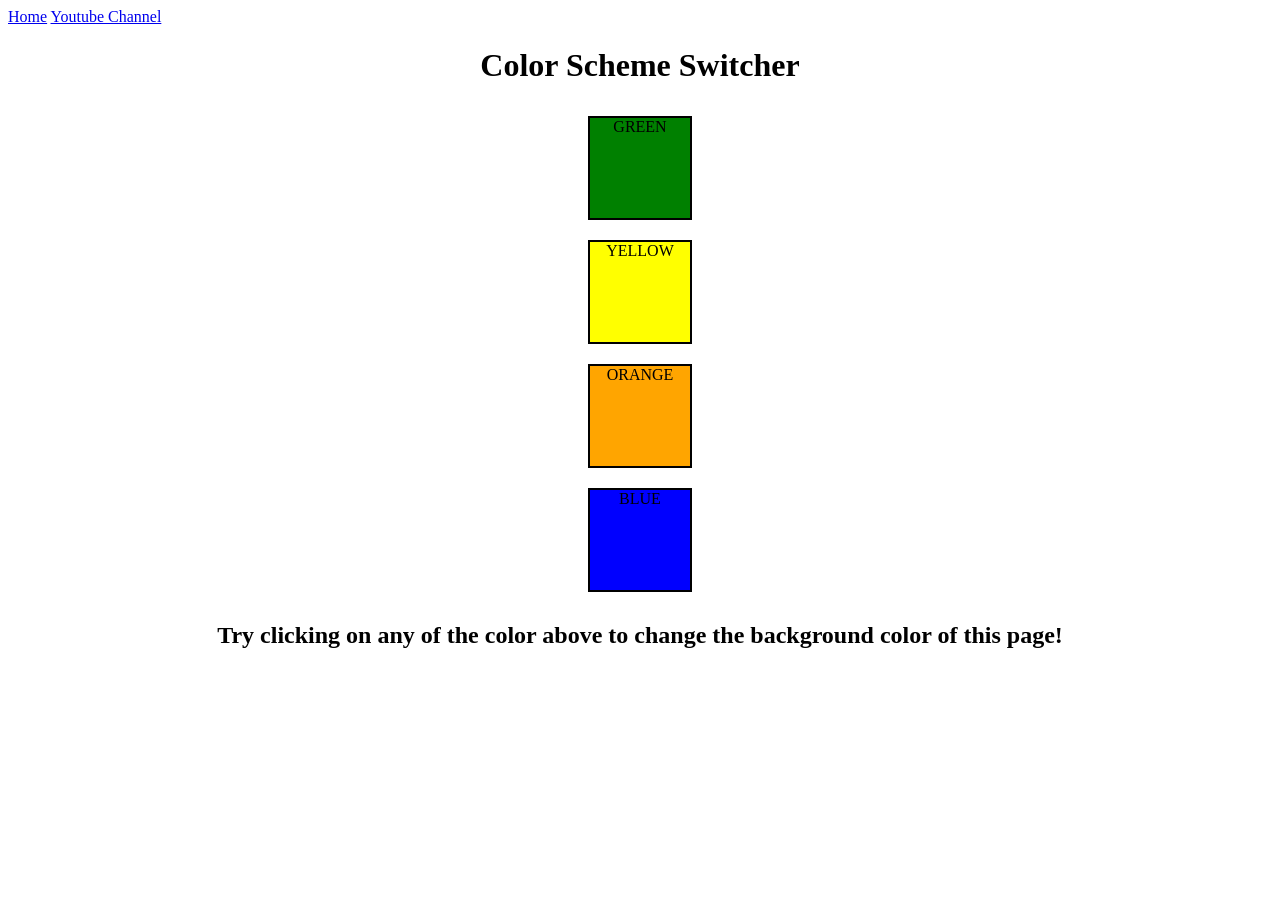
<file: 01_color_changer/index.html>
<!DOCTYPE html>
<html lang="en">
<head>
    <meta charset="UTF-8">
    <meta name="viewport" content="width=device-width, initial-scale=1.0">
    <title>PROJECT: COLOR CHANGER</title>
    <style>
    .button {
        height: 100px;
        width: 100px;
        border: 2px solid black;
        display: inline-block;
        margin: 10px;
        cursor: pointer;
        text-align: center;
        
    }

    #green {
        background-color: green;
        
    }

    #yellow {
        background-color: yellow;
    }

    #orange {
        background-color: orange;
    }

    #blue {
        background-color: blue;
    }
    .canvas
        {
    display: flex;
    flex-direction: column;
    align-items: center;
    justify-content: center;
    }
    
</style>
</head>
<body>
    
    <nav >
        <a href="/" aria-current="page">Home</a>
        <a target="_blank"  href="https://www.youtube.com/@chaiaurcode">Youtube Channel</a>
    </nav>
    <div class="canvas" >
        <h1>Color Scheme Switcher</h1>

        <span class="button" id="green" >GREEN</span>
        <span class="button" id="yellow">YELLOW</span>
        <span class="button" id="orange">ORANGE</span>
        <span class="button" id="blue">BLUE</span>

        <h2>Try clicking on any of the color above
            <span>to change the background color of this page!</span>
        </h2>


    </div>
<script src="chaiaurcode.js"></script>
</body>
</html>
</file>
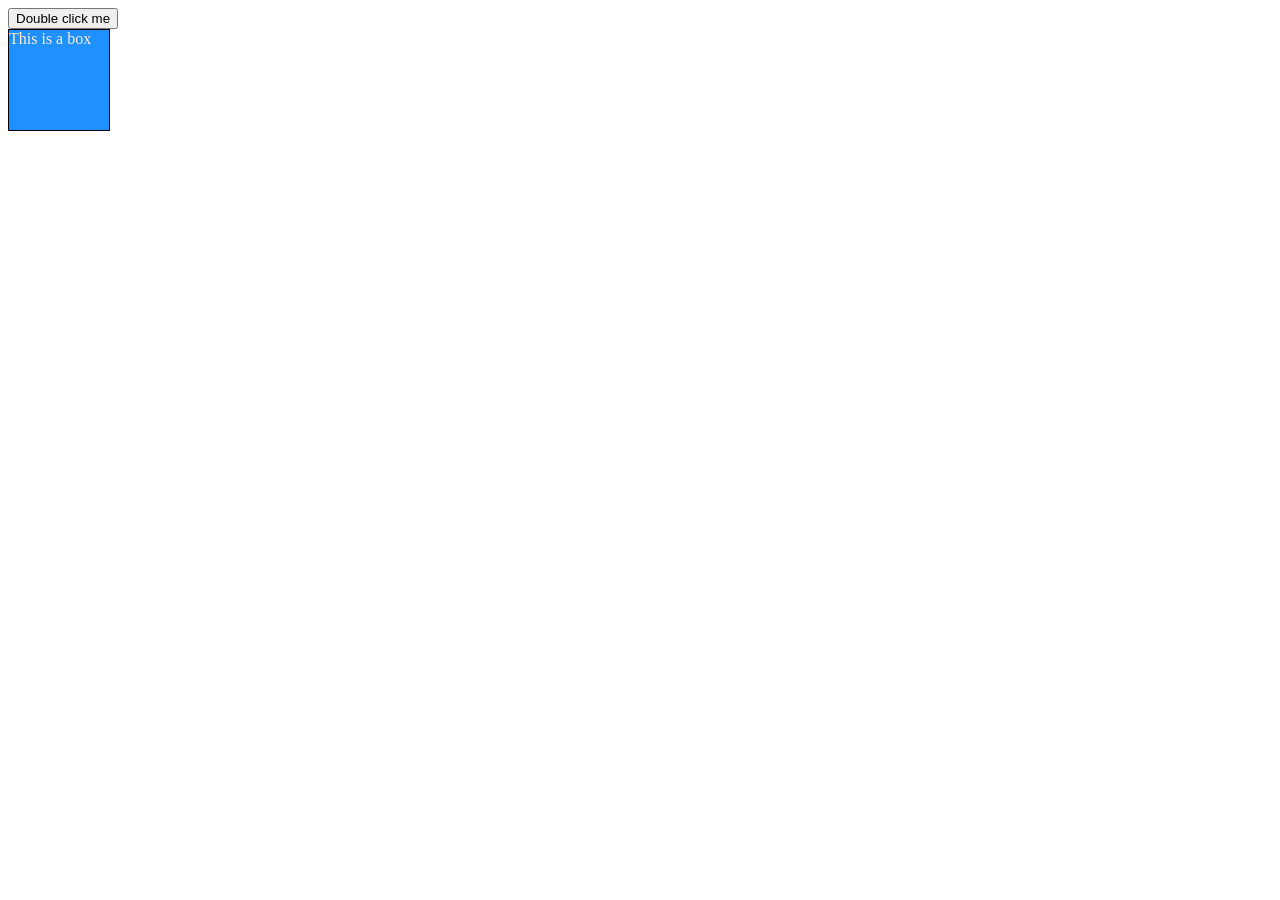
<file: 06_events/index.html>
<!DOCTYPE html>
<html lang="en">
<head>
    <meta charset="UTF-8">
    <meta name="viewport" content="width=device-width, initial-scale=1.0">
    <title>Events in JS</title>
    <link rel="stylesheet" href="style.css">
</head>
<body>
    <button id="btn1"; alert('hello hello')">Double click me</button>
    <div>This is a box</div>
</body>
<script src="01_eventsbasics.js"></script>
</html>
</file>
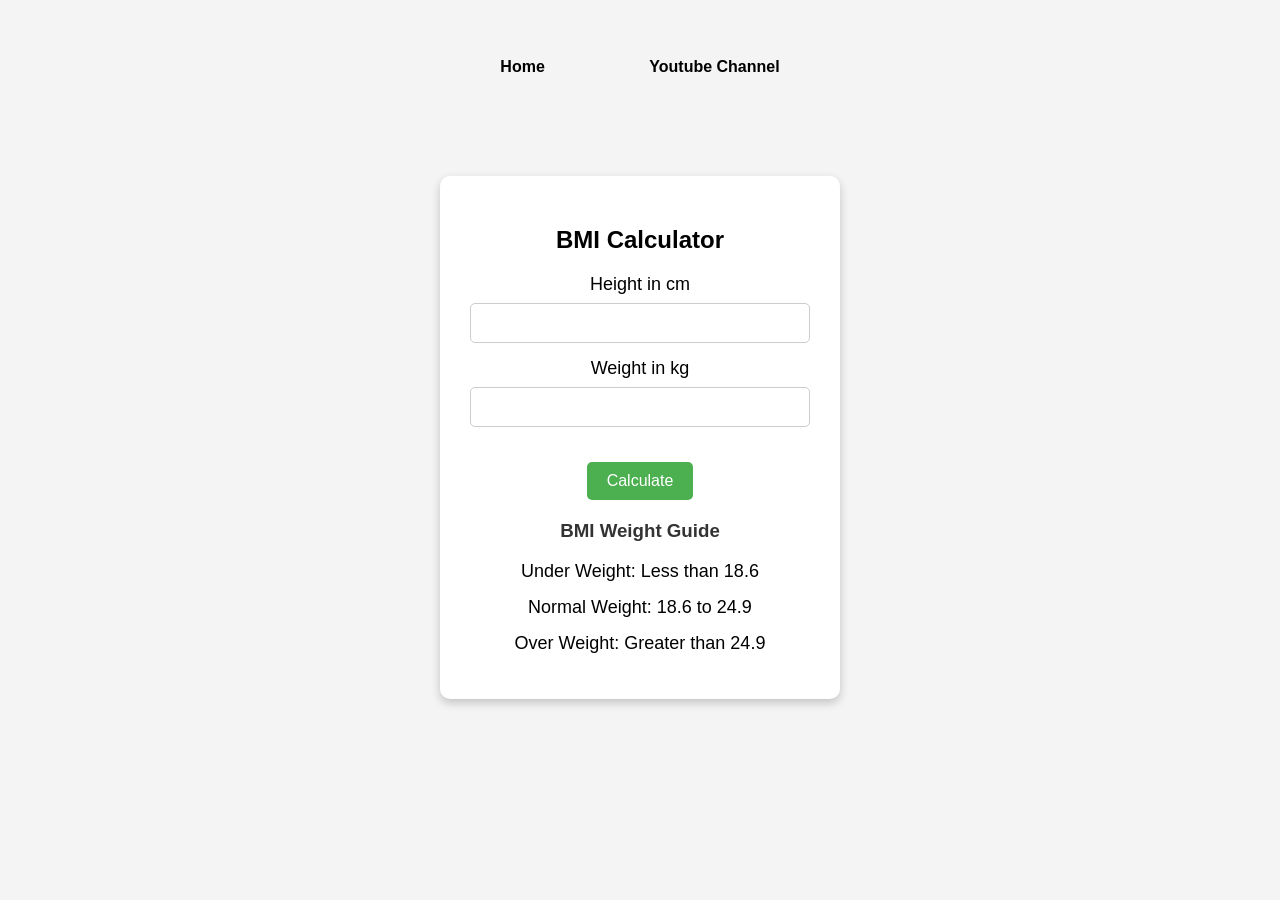
<file: BMI_CALCULATOR/index.html>
<!DOCTYPE html>
<html lang="en">
<head>
    <meta charset="UTF-8">
    <meta name="viewport" content="width=device-width, initial-scale=1.0">
    <title>Document</title>
    <link rel="stylesheet" href="style.css">
</head>
<body>
 

    <nav>
        
    <a href="/" aria-current="page">Home</a>
    <a target="_blank" href="https://www.youtube.com/@chaiaurcode">Youtube Channel</a>

        <div class="container">
            <h1>BMI Calculator</h1>
            <form>
                <p><label>Height in cm</label><input type="text" id="height"></p>
                <p><label>Weight in kg</label><input type="text" id="weight"></p>
                <button>Calculate</button>
                <div id="results"></div>
                <div id="weight_guide"></div>
                <h3>BMI Weight Guide</h3>
                <p>Under Weight: Less than 18.6</p>
                <p>Normal Weight: 18.6 to 24.9</p>
                <p>Over Weight: Greater than 24.9</p>
            </form>    

        </div>
    </nav>
    
</body>
<script src="chaiaurcodee.js"></script>
</html>
</file>
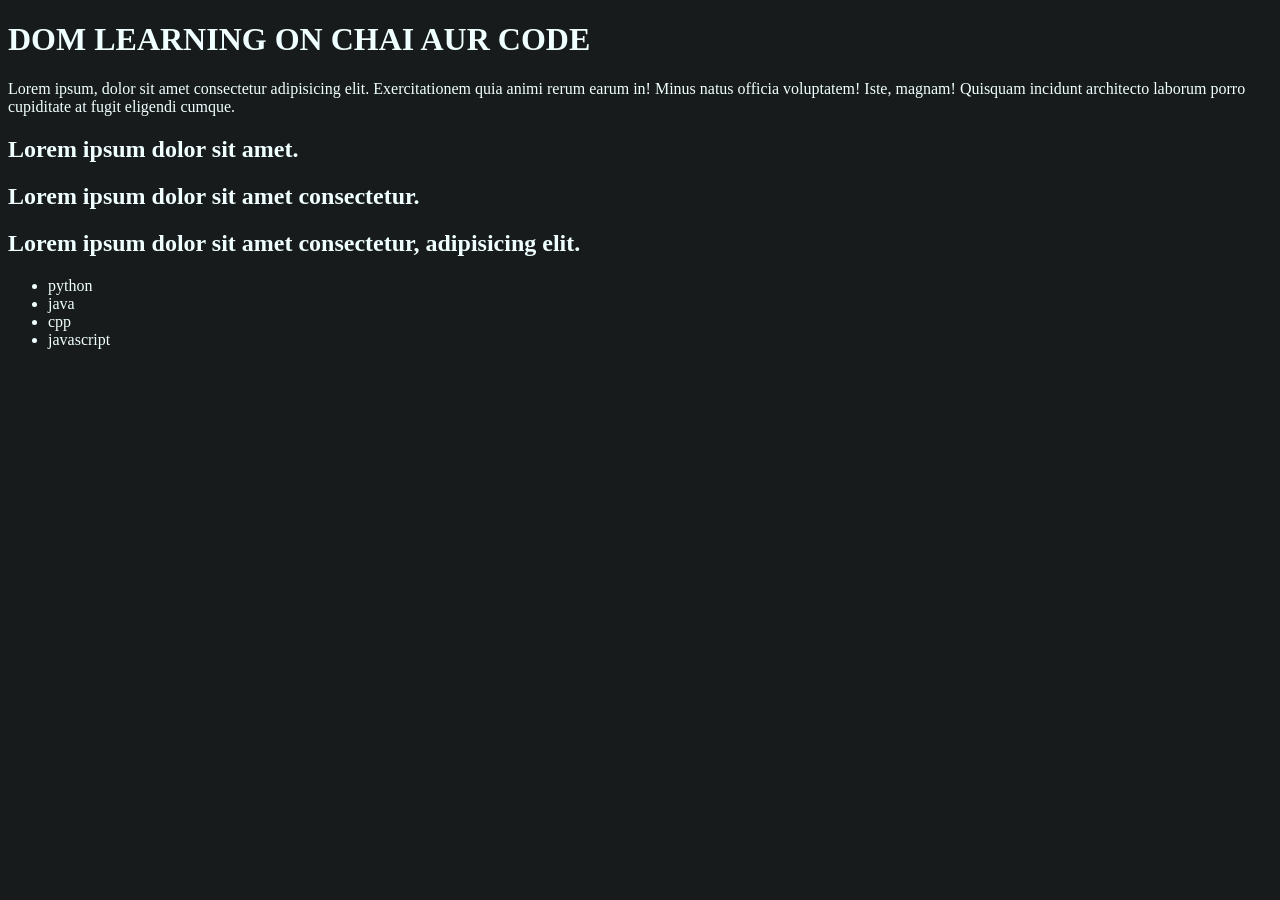
<file: 07_DOM/one.html>
<!DOCTYPE html>
<html lang="en">
<head>
    <meta charset="UTF-8">
    <title>DOM LEARNING</title>
    <style>
        .bg-black{
            background-color: rgb(24, 27, 27);
            color: azure;
        }
    </style>
</head>
<body class = "bg-black">
    <div >
        <h1 id="title" class="heading">DOM LEARNING ON CHAI AUR CODE <span style="display: none;">test text</span></h1>
        <p>Lorem ipsum, dolor sit amet consectetur adipisicing elit. Exercitationem quia animi rerum earum in! Minus natus officia voluptatem! Iste, magnam! Quisquam incidunt architecto laborum porro cupiditate at fugit eligendi cumque.</p>
        <h2>Lorem ipsum dolor sit amet.</h2>
        <h2>Lorem ipsum dolor sit amet consectetur.</h2>
        <h2>Lorem ipsum dolor sit amet consectetur, adipisicing elit.</h2>

        <ul>
            <li class="list-item" >python</li>
            <li class="list-item">java</li>
            <li class="list-item">cpp</li>
            <li class="list-item">javascript</li>
        </ul>
        
    </div>
</body>
</html>
</file>
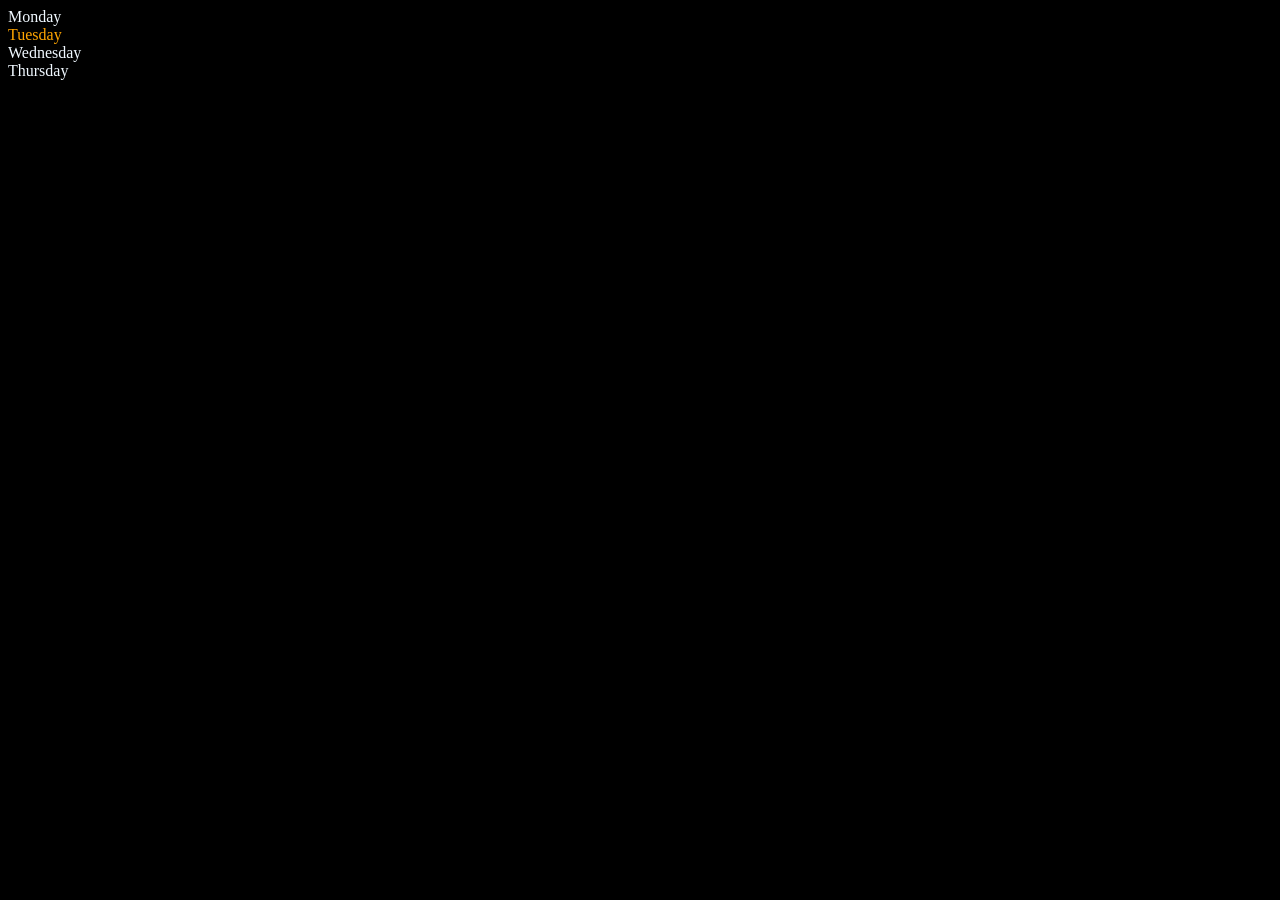
<file: 07_DOM/two.html>
<!DOCTYPE html>
<html lang="en">
<head>
    <meta charset="UTF-8">
    <meta name="viewport" content="width=device-width, initial-scale=1.0">
    <title>DOM  | CHAI AUR CODE </title>
</head>
<body style="background-color: black; color: aliceblue;">
    <div class="parent">
        <div class="day">Monday</div>
        <div class="day">Tuesday</div>
        <div class="day">Wednesday</div>
        <div class="day">Thursday</div>

    </div>
</body>
<script>
    const parent = document.querySelector('.parent')
    console.log(parent);
    console.log(parent.children);
    console.log(parent.children[1].innerHTML);

// for (let i = 0; i < parent.children.length; i++) {
//     console.log(parent.children[i].innerHTML);
    
// }
parent.children[1].style.color = "orange"
//console.log(parent.firstElementChild);
//onsole.log(parent.lastElementChild);

const dayOne = document.querySelector('.day')
console.log(dayOne);
console.log(dayOne.parentElement);
console.log(dayOne.nextElementSibling);

 console.log("NODES: ", parent.childNodes );
    
</script>
</html>
</file>
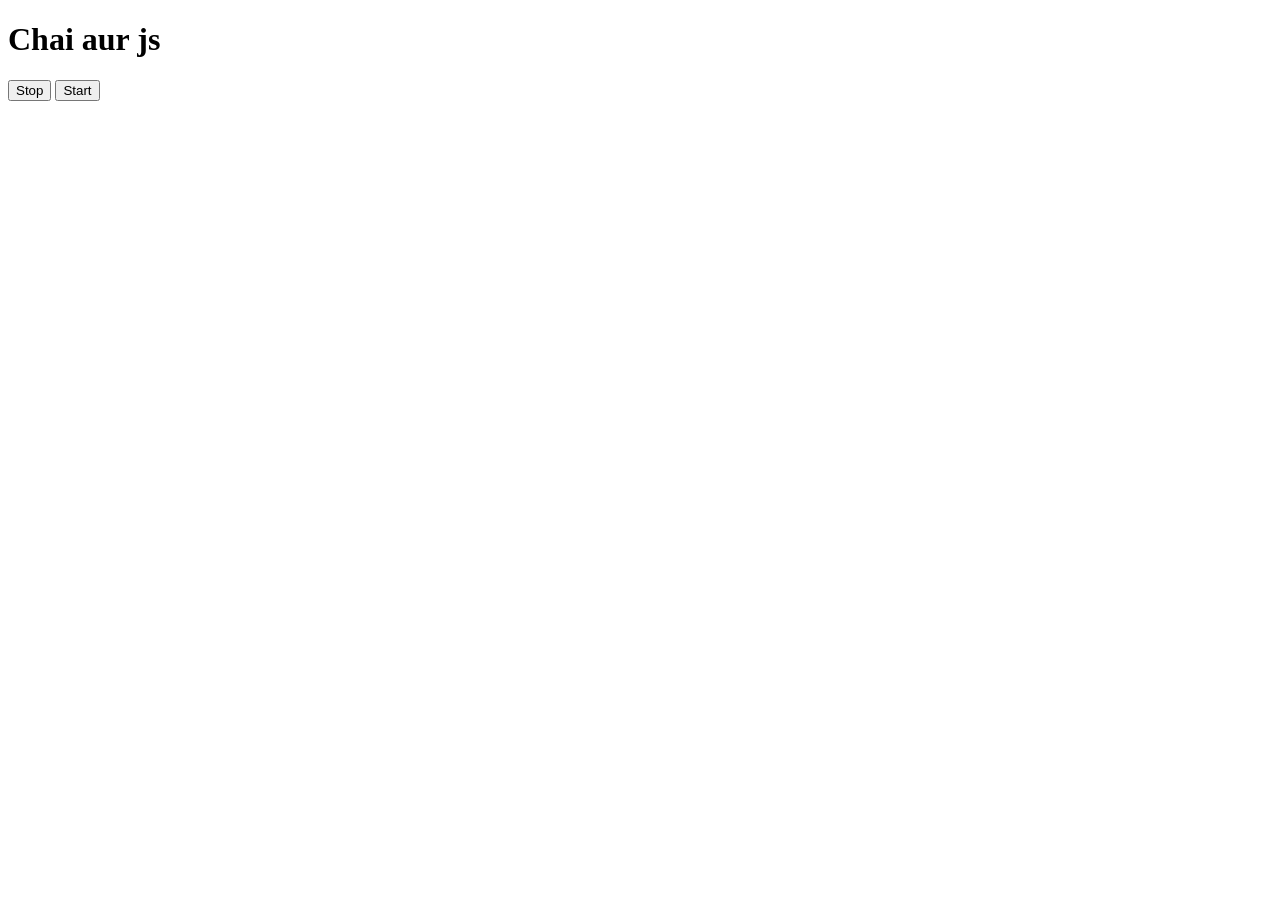
<file: 08_ASYNC/async2.html>
<!DOCTYPE html>
<html lang="en">
<head>
    <meta charset="UTF-8">
    <meta name="viewport" content="width=device-width, initial-scale=1.0">
    <title>Document</title>
</head>
<body>
    <h1>Chai aur js</h1>
    <button id="stop">Stop</button>
    <button id="start">Start</button>
    
</body>
<script>
    const saydate = function (str) {
        console.log("Neha", Date.now());
        
    }
     let intervalId = null;

    document.querySelector('#start').addEventListener('click', function () {
        intervalId = setInterval(saydate, 1000);
    });

    document.querySelector('#stop').addEventListener('click', function () {
        clearInterval(intervalId);
    });
</script>
</html>
</file>
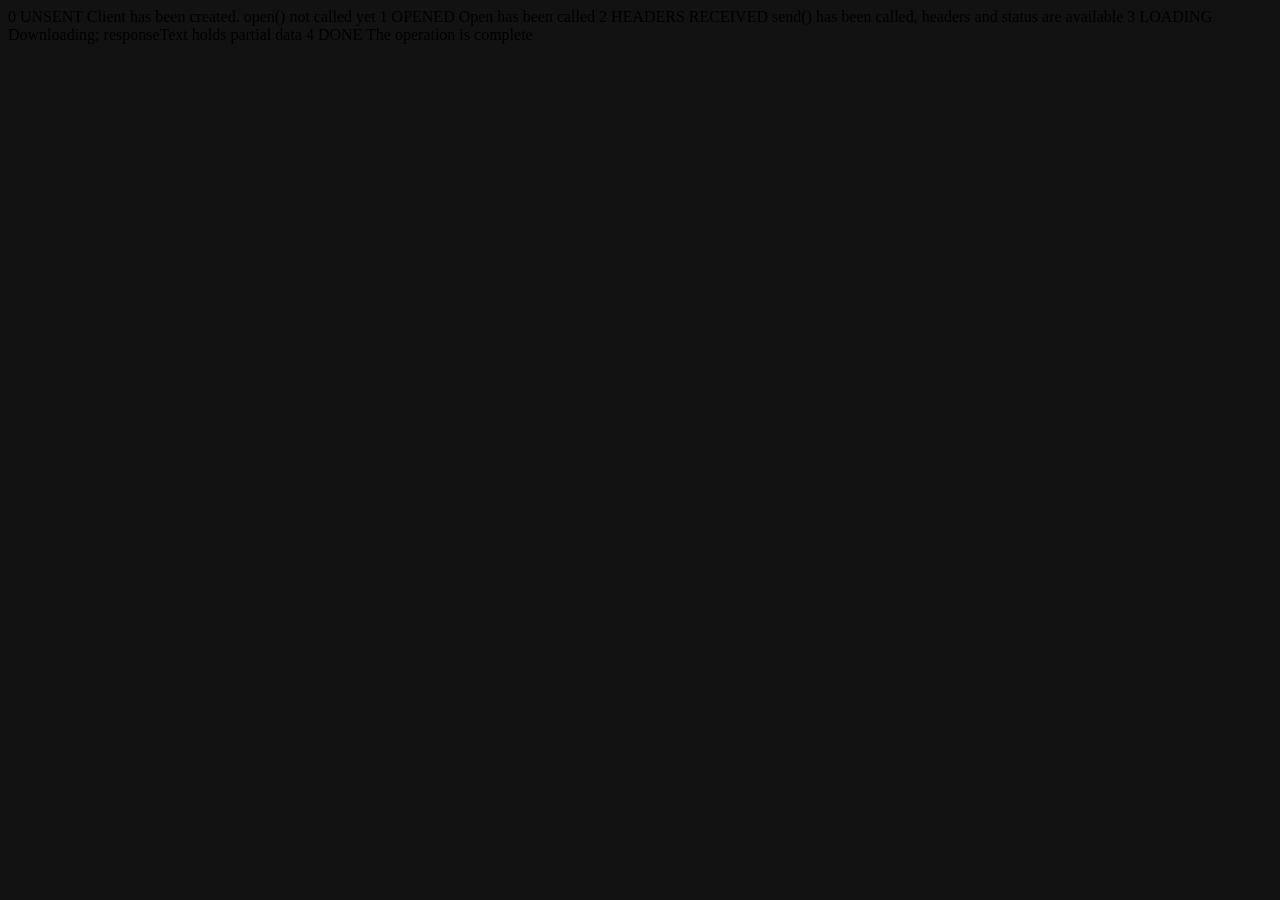
<file: 09_API/01_api_request.html>
<!DOCTYPE html>
<html lang="en">
<head>
    <meta charset="UTF-8">
    <meta name="viewport" content="width=device-width, initial-scale=1.0">
    <title>Document</title>
</head>
<body style="background-color: #121212;">
    0 UNSENT Client has been created. open() not called yet
    1 OPENED Open has been called
    2 HEADERS RECEIVED send() has been called, headers and status are available
    3 LOADING Downloading; responseText holds partial data 
    4 DONE The operation is complete
    
</body>
<script>
    const requestUrl = 'https://api.github.com/users/hiteshchoudhary'
    const xhr = new  XMLHttpRequest()
    xhr.open('GET',requestUrl)
    xhr.onreadystatechange = function(){
    console.log(xhr.readyState);
    if (xhr.readyState === 4) {
        const data = JSON.parse(this.responseText)
        console.log(typeof data);
        
        console.log(data.followers);
        
    }

    }
    
    xhr.send()
</script>
</html>
</file>
<file: 06_events/style.css>
div{
  height: 100px;
  width: 100px;  
  background-color: dodgerblue;
  color: blanchedalmond;
  border: 1px solid black;
}
</file>
<file: BMI_CALCULATOR/style.css>
* {
    margin: 20;
    padding: 20;
    box-sizing: border-box;
}

body {
    font-family: Arial, sans-serif;
    background-color: #f4f4f4;
    text-align: center;
}
nav{
    margin-top: 00px;
}

a {
    display: inline-block;
    text-decoration: none;
    margin-top: 10px;
    margin: 50px;
    color: rgb(0, 0, 0);
    font-weight: bold;
}

.container {
    width: 400px;
    margin: 50px auto;
    background-color: white;
    padding: 30px;
    border-radius: 10px;
    box-shadow: 0 4px 10px rgba(0,0,0,0.2);
}

h1 {
    margin-bottom: 20px;
}

p {
    margin: 15px 0;
    font-size: 18px;
}

input {
    width: 100%;
    padding: 10px;
    margin-top: 8px;
    font-size: 16px;
    border: 1px solid #ccc;
    border-radius: 5px;
}

button {
    margin-top: 20px;
    padding: 10px 20px;
    background-color: #4CAF50;
    color: white;
    border: none;
    border-radius: 5px;
    font-size: 16px;
    cursor: pointer;
}

button:hover {
    background-color: #45a049;
}

#results {
    margin-top: 20px;
    font-size: 22px;
    font-weight: bold;
    color: blue;
}

#weight_guide {
    margin-top: 20px;
}

h3 {
    margin-top: 20px;
    color: #333;
}
</file>
